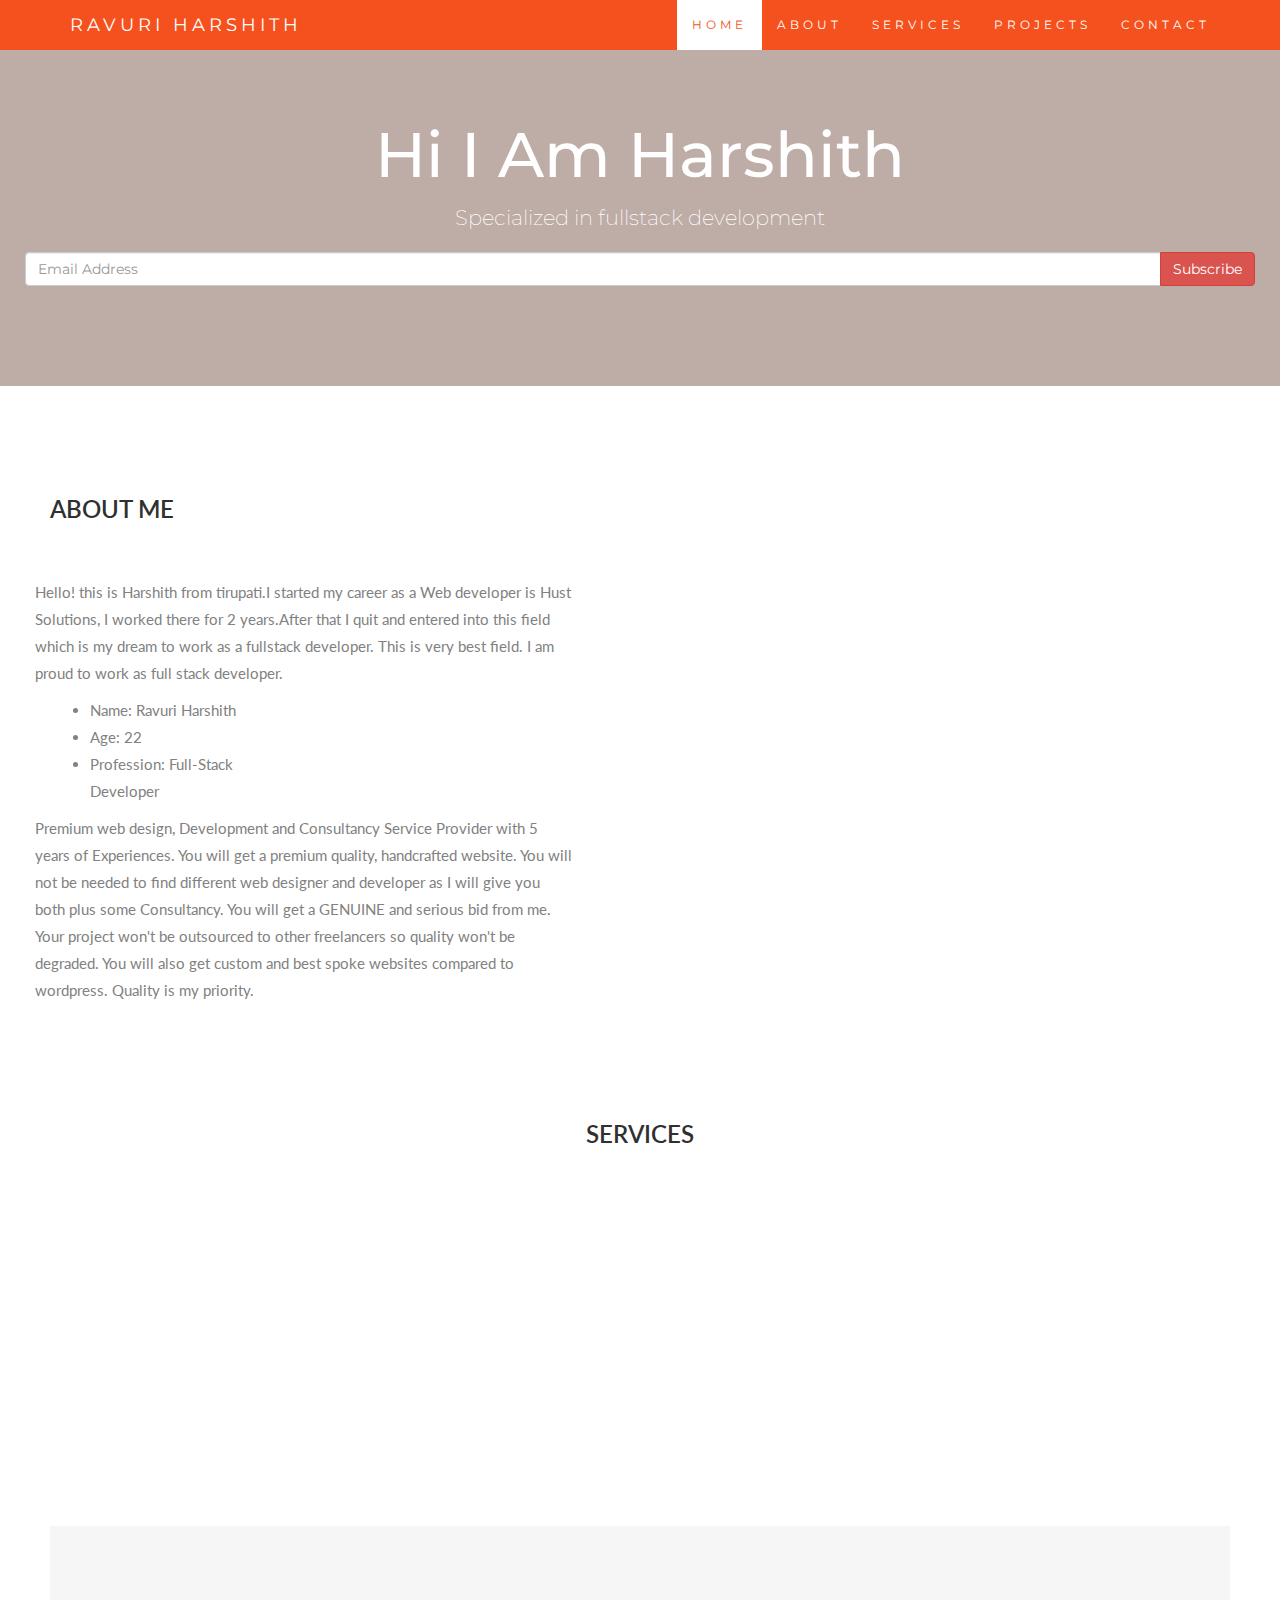
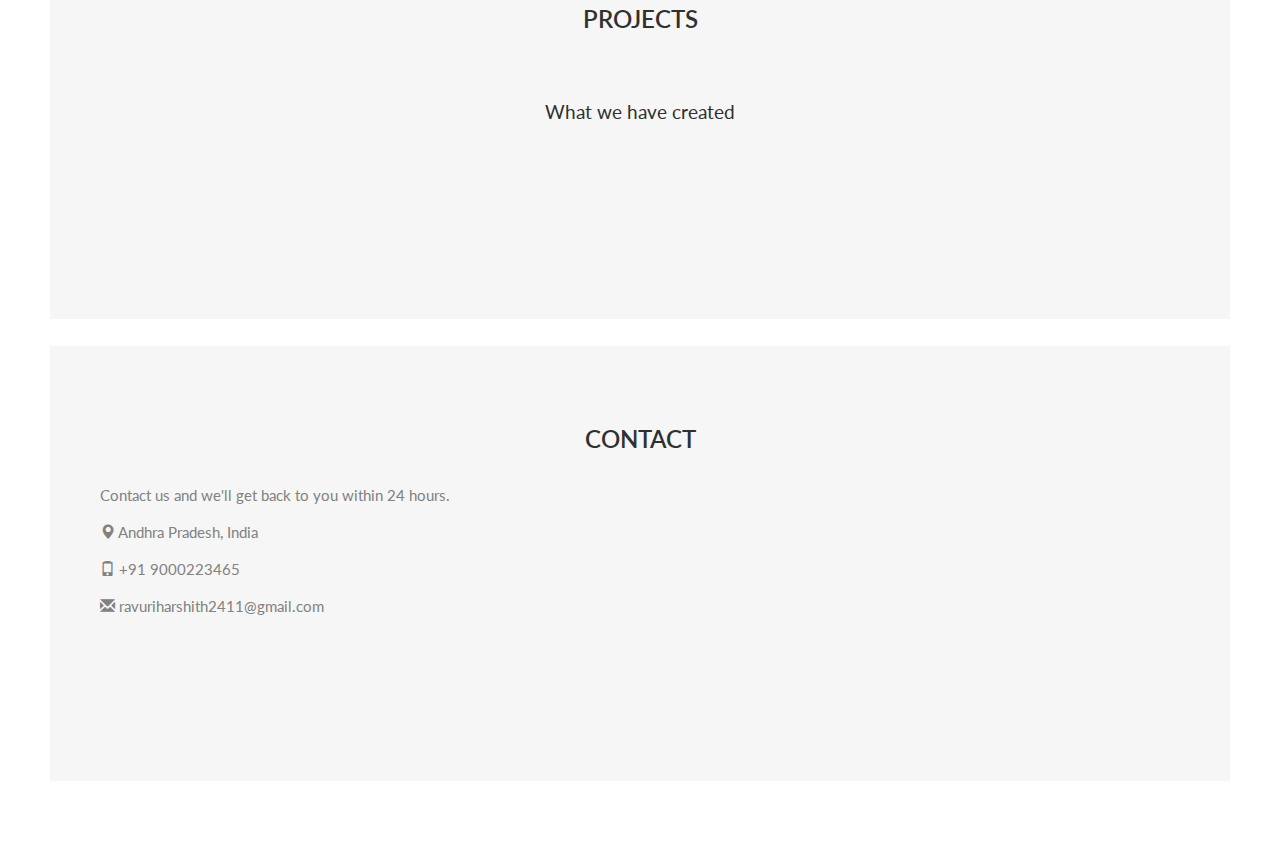
<file: Task2/temperature.html>
<!DOCTYPE html>
<html lang="en">
<head>
  <!-- Theme Made By www.w3schools.com -->
  <title>Bootstrap Theme Company Page</title>
  <meta charset="utf-8">
  <meta name="viewport" content="width=device-width, initial-scale=1">
  <link rel="stylesheet" href="https://maxcdn.bootstrapcdn.com/bootstrap/3.4.1/css/bootstrap.min.css">
  <link href="https://fonts.googleapis.com/css?family=Montserrat" rel="stylesheet" type="text/css">
  <link href="https://fonts.googleapis.com/css?family=Lato" rel="stylesheet" type="text/css">
  <script src="https://ajax.googleapis.com/ajax/libs/jquery/3.6.0/jquery.min.js"></script>
  <script src="https://maxcdn.bootstrapcdn.com/bootstrap/3.4.1/js/bootstrap.min.js"></script>
  <style>
  body {
    font: 400 15px Lato, sans-serif;
    line-height: 1.8;
    color: #818181;
  }
  h2 {
    font-size: 24px;
    text-transform: uppercase;
    color: #303030;
    font-weight: 600;
    margin-bottom: 30px;
  }
  h4 {
    font-size: 19px;
    line-height: 1.375em;
    color: #303030;
    font-weight: 400;
    margin-bottom: 30px;
  }  
  .jumbotron {
    background-color: #beaca6;
    color: #fff;
    padding: 100px 25px;
    font-family: Montserrat, sans-serif;
  }
  .container-fluid {
    padding: 60px 50px;
  }
  .bg-grey {
    background-color: #f6f6f6;
  }
  .logo-small {
    color: #ba5131;
    font-size: 50px;
  }
  .logo {
    color: #000000;
    font-size: 200px;
  }
  .thumbnail {
    padding: 0 0 15px 0;
    border: none;
    border-radius: 0;
  }
  .thumbnail img {
    width: 100%;
    height: 100%;
    margin-bottom: 10px;
  }
  .carousel-control.right, .carousel-control.left {
    background-image: none;
    color: #f4511e;
  }
  .carousel-indicators li {
    border-color: #f4511e;
  }
  .carousel-indicators li.active {
    background-color: #f4511e;
  }
  .item h4 {
    font-size: 19px;
    line-height: 1.375em;
    font-weight: 400;
    font-style: italic;
    margin: 70px 0;
  }
  .item span {
    font-style: normal;
  }
  .panel {
    border: 1px solid #f4511e; 
    border-radius:0 !important;
    transition: box-shadow 0.5s;
  }
  .panel:hover {
    box-shadow: 5px 0px 40px rgba(0,0,0, .2);
  }
  .panel-footer .btn:hover {
    border: 1px solid #f4511e;
    background-color: #fff !important;
    color: #f4511e;
  }
  .panel-heading {
    color: #fff !important;
    background-color: #f4511e !important;
    padding: 25px;
    border-bottom: 1px solid transparent;
    border-top-left-radius: 0px;
    border-top-right-radius: 0px;
    border-bottom-left-radius: 0px;
    border-bottom-right-radius: 0px;
  }
  .panel-footer {
    background-color: white !important;
  }
  .panel-footer h3 {
    font-size: 32px;
  }
  .panel-footer h4 {
    color: #aaa;
    font-size: 14px;
  }
  .panel-footer .btn {
    margin: 15px 0;
    background-color: #f4511e;
    color: #fff;
  }
  .navbar {
    margin-bottom: 0;
    background-color: #f4511e;
    z-index: 9999;
    border: 0;
    font-size: 12px !important;
    line-height: 1.42857143 !important;
    letter-spacing: 4px;
    border-radius: 0;
    font-family: Montserrat, sans-serif;
  }
  .navbar li a, .navbar .navbar-brand {
    color: #fff !important;
  }
  .navbar-nav li a:hover, .navbar-nav li.active a {
    color: #f4511e !important;
    background-color: #fff !important;
  }
  .navbar-default .navbar-toggle {
    border-color: transparent;
    color: #fff !important;
  }
  footer .glyphicon {
    font-size: 20px;
    margin-bottom: 20px;
    color: #f4511e;
  }
  .slideanim {visibility:hidden;}
  .slide {
    animation-name: slide;
    -webkit-animation-name: slide;
    animation-duration: 1s;
    -webkit-animation-duration: 1s;
    visibility: visible;
  }
  @keyframes slide {
    0% {
      opacity: 0;
      transform: translateY(70%);
    } 
    100% {
      opacity: 1;
      transform: translateY(0%);
    }
  }
  @-webkit-keyframes slide {
    0% {
      opacity: 0;
      -webkit-transform: translateY(70%);
    } 
    100% {
      opacity: 1;
      -webkit-transform: translateY(0%);
    }
  }
  @media screen and (max-width: 768px) {
    .col-sm-4 {
      text-align: center;
      margin: 25px 0;
    }
    .btn-lg {
      width: 100%;
      margin-bottom: 35px;
    }
  }
  @media screen and (max-width: 480px) {
    .logo {
      font-size: 150px;
    }
  }
  </style>
</head>
<body id="myPage" data-spy="scroll" data-target=".navbar" data-offset="60">

<nav class="navbar navbar-default navbar-fixed-top">
  <div class="container">
    <div class="navbar-header">
      <button type="button" class="navbar-toggle" data-toggle="collapse" data-target="#myNavbar">
        <span class="icon-bar"></span>
        <span class="icon-bar"></span>
        <span class="icon-bar"></span>                        
      </button>
      <a class="navbar-brand" href="#myPage">RAVURI HARSHITH</a>
    </div>
    <div class="collapse navbar-collapse" id="myNavbar">
      <ul class="nav navbar-nav navbar-right">
        
        <li><a href="#myPage">HOME</a></li>
        <li><a href="#about">ABOUT</a></li>
        <li><a href="#services">SERVICES</a></li>
        <li><a href="#project">PROJECTS</a></li>
        <li><a href="#contact">CONTACT</a></li>
      </ul>
    </div>
  </div>
</nav>

<div class="jumbotron text-center">
  <h1>Hi I Am Harshith</h1> 
  <p>Specialized in fullstack development</p> 
  <form>
    <div class="input-group">
      <input type="email" class="form-control" size="50" placeholder="Email Address" required>
      <div class="input-group-btn">
        <button type="button" class="btn btn-danger">Subscribe</button>
      </div>
    </div>
  </form>
</div>

<!-- Container (About Section) -->
<div id="about" class="container-fluid mb-1">
  <div class="row">
    <div class="col-sm-8">
      <h2>About me</h2><br>
      <div class="row mt-2">
          <div class="col-lg-8">
            <div class="row mt-1">
              <p> Hello! this is Harshith from tirupati.I started my career as a Web developer is Hust Solutions, I worked there for 2 years.After that I quit and entered into this field which is my dream to work as a fullstack developer. This is very best field. I am proud to work as full stack developer.
              </p>
             </div>

              <div class="row mt-3">
                  <div class="col-md-6">
                      <ul>
                          <li>Name: Ravuri Harshith</li>
                          <li>Age: 22</li>
                          <li>Profession: Full-Stack Developer</li>

                      </ul>
                  </div>
               </div>
              <div class="row mt-2">
                  <p> Premium web design, Development and Consultancy Service Provider with 5 years of Experiences. You will get a premium quality, handcrafted website. You will not be needed to find different web 
                    designer and developer as  I will give you both plus some Consultancy. You will get a GENUINE and serious bid from me. Your project won't be outsourced 
                    to other freelancers so quality won't be degraded. You will also get custom and best spoke websites compared to wordpress. Quality is my priority.
                  </p>
                  <br>
                  
              </div>
          </div>
      </div>

  </div>
  
</div>



<!-- Container (Services Section) -->
<div id="services" class="container-fluid text-center">
  <h2>SERVICES</h2>
  
  <br>
  <div class="row slideanim">
    <div class="col-sm-4">
      <!-- <span class="glyphicon glyphicon-off logo-small"></span> -->
      <h4>Frontend Developer</h4>
      <img src="[data-uri]" alt="">
    </div>
    <div class="col-sm-4">
      <h4>Backend Developer</h4>
      <img src="[data-uri]">
   </div>
    <div class="col-sm-4">
      <h4>DB Manipulations</h4>
      <img src="[data-uri]" alt="">
    </div>
  </div>

</div>

<!-- Container (Portfolio Section) -->
<div id="project" class="container-fluid text-center bg-grey">
  <h2>Projects</h2><br>
  <h4>What we have created</h4>
  <div class="row text-center slideanim">
    <div class="col-sm-4">
      <!-- <div class="thumbnail"> -->
        <h2>
          Landing Page
        </h2>
      <!-- </div> -->
    </div>
    <div class="col-sm-4">
      <!-- <div class="thumbnail"> -->
        <h2>
          Portfolio
        </h2>
       <!-- </div> -->
    </div>
    <div class="col-sm-4">
      <!-- <div class="thumbnail"> -->
<h2>
  Temperature Calculation

</h2>      
<!-- </div>  -->
    </div>
  </div><br>
  
 
</div>
<br>


<!-- Container (Pricing Section) -->
<!-- <div id="pricing" class="container-fluid">
  <div class="text-center">
    <h2>Pricing</h2>
    <h4>Choose a payment plan that works for you</h4>
  </div>
  <div class="row slideanim">
    <div class="col-sm-4 col-xs-12">
      <div class="panel panel-default text-center">
        <div class="panel-heading">
          <h1>Basic</h1>
        </div>
        <div class="panel-body">
          <p><strong>20</strong> Lorem</p>
          <p><strong>15</strong> Ipsum</p>
          <p><strong>5</strong> Dolor</p>
          <p><strong>2</strong> Sit</p>
          <p><strong>Endless</strong> Amet</p>
        </div>
        <div class="panel-footer">
          <h3>$19</h3>
          <h4>per month</h4>
          <button class="btn btn-lg">Sign Up</button>
        </div>
      </div>      
    </div>     
    <div class="col-sm-4 col-xs-12">
      <div class="panel panel-default text-center">
        <div class="panel-heading">
          <h1>Pro</h1>
        </div>
        <div class="panel-body">
          <p><strong>50</strong> Lorem</p>
          <p><strong>25</strong> Ipsum</p>
          <p><strong>10</strong> Dolor</p>
          <p><strong>5</strong> Sit</p>
          <p><strong>Endless</strong> Amet</p>
        </div>
        <div class="panel-footer">
          <h3>$29</h3>
          <h4>per month</h4>
          <button class="btn btn-lg">Sign Up</button>
        </div>
      </div>      
    </div>       
    <div class="col-sm-4 col-xs-12">
      <div class="panel panel-default text-center">
        <div class="panel-heading">
          <h1>Premium</h1>
        </div>
        <div class="panel-body">
          <p><strong>100</strong> Lorem</p>
          <p><strong>50</strong> Ipsum</p>
          <p><strong>25</strong> Dolor</p>
          <p><strong>10</strong> Sit</p>
          <p><strong>Endless</strong> Amet</p>
        </div>
        <div class="panel-footer">
          <h3>$49</h3>
          <h4>per month</h4>
          <button class="btn btn-lg">Sign Up</button>
        </div>
      </div>      
    </div>    
  </div>
</div> -->

<!-- Container (Contact Section) -->
<div id="contact" class="container-fluid bg-grey">
  <h2 class="text-center">CONTACT</h2>
  <div class="row">
    <div class="col-sm-5">
      <p>Contact us and we'll get back to you within 24 hours.</p>
      <p><span class="glyphicon glyphicon-map-marker"></span> Andhra Pradesh, India</p>
      <p><span class="glyphicon glyphicon-phone"></span> +91 9000223465</p>
      <p><span class="glyphicon glyphicon-envelope"></span> ravuriharshith2411@gmail.com</p>
    </div>
    <div class="col-sm-7 slideanim">
      <div class="row">
        <div class="col-sm-6 form-group">
          <input class="form-control" id="name" name="name" placeholder="Name" type="text" required>
        </div>
        <div class="col-sm-6 form-group">
          <input class="form-control" id="email" name="email" placeholder="Email" type="email" required>
        </div>
      </div>
      <textarea class="form-control" id="comments" name="comments" placeholder="Comment" rows="5"></textarea><br>
      <div class="row">
        <div class="col-sm-12 form-group">
          <button class="btn btn-default pull-right" type="submit">Send</button>
        </div>
      </div>
    </div>
  </div>
</div>


<script>
$(document).ready(function(){
  // Add smooth scrolling to all links in navbar + footer link
  $(".navbar a, footer a[href='#myPage']").on('click', function(event) {
    // Make sure this.hash has a value before overriding default behavior
    if (this.hash !== "") {
      // Prevent default anchor click behavior
      event.preventDefault();

      // Store hash
      var hash = this.hash;

      // Using jQuery's animate() method to add smooth page scroll
      // The optional number (900) specifies the number of milliseconds it takes to scroll to the specified area
      $('html, body').animate({
        scrollTop: $(hash).offset().top
      }, 900, function(){
   
        // Add hash (#) to URL when done scrolling (default click behavior)
        window.location.hash = hash;
      });
    } // End if
  });
  
  $(window).scroll(function() {
    $(".slideanim").each(function(){
      var pos = $(this).offset().top;

      var winTop = $(window).scrollTop();
        if (pos < winTop + 600) {
          $(this).addClass("slide");
        }
    });
  });
})
</script>

</body>
</html>
</file>
